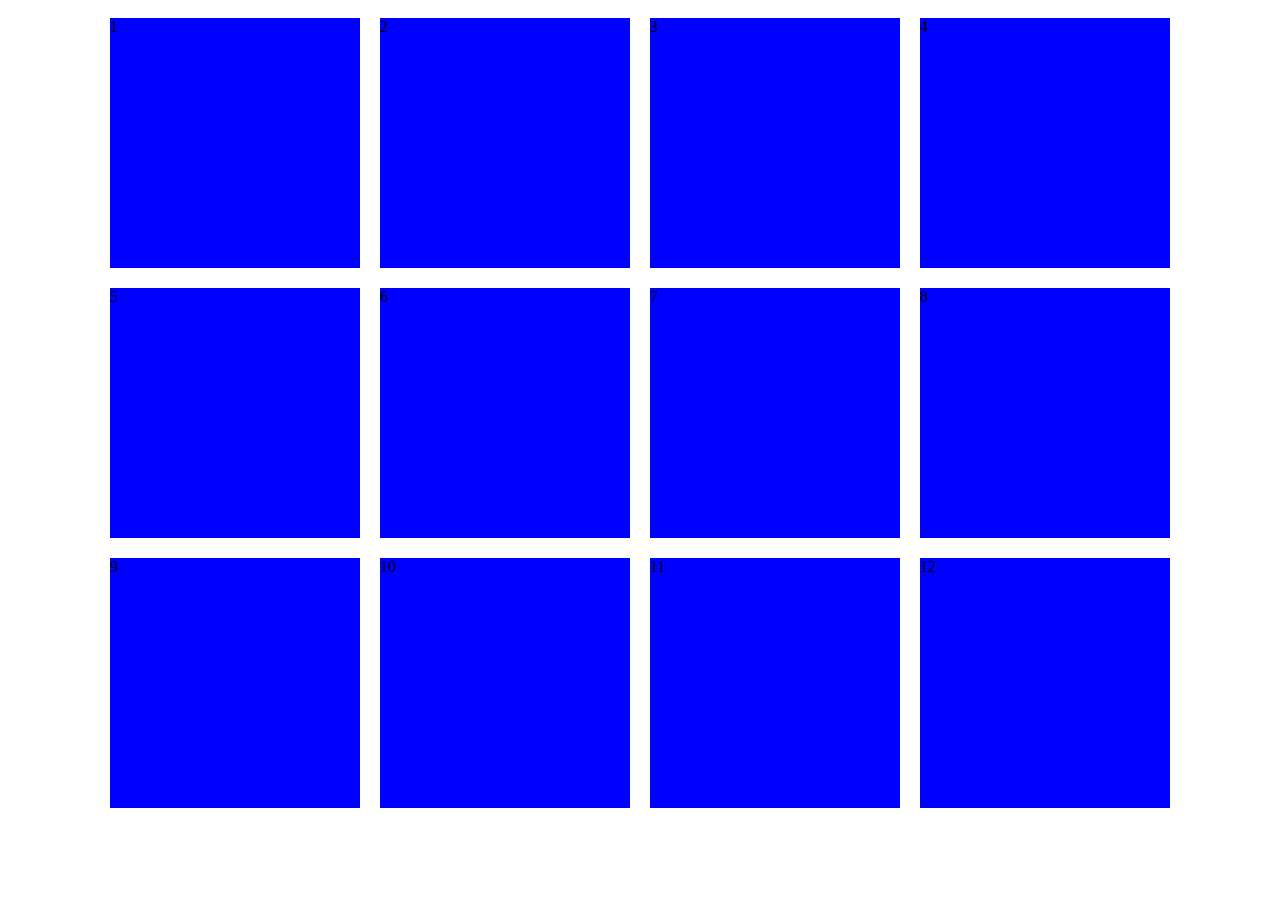
<file: belajar-responsive.html>
<!DOCTYLE html>
<html>
  <head>
    <meta charset="UTF-8">
    <meta http-equiv="X-UA-Compatible" content="IE=edge">
    <meta name="viewport" content="width=device-width, initial-scale=1.0">
    <title>Agung Aryanto</title>
    <link rel="stylesheet" href="belajar-responsive.css"/>
  <body>
    <div class="container">
      <div class="box">1</div>
      <div class="box">2</div>
      <div class="box">3</div>
      <div class="box">4</div>
      <div class="box">5</div>
      <div class="box">6</div>
      <div class="box">7</div>
      <div class="box">8</div>
      <div class="box">9</div>
      <div class="box">10</div>
      <div class="box">11</div>
      <div class="box">12</div>
    </div>
  </body>
</html>
</file>
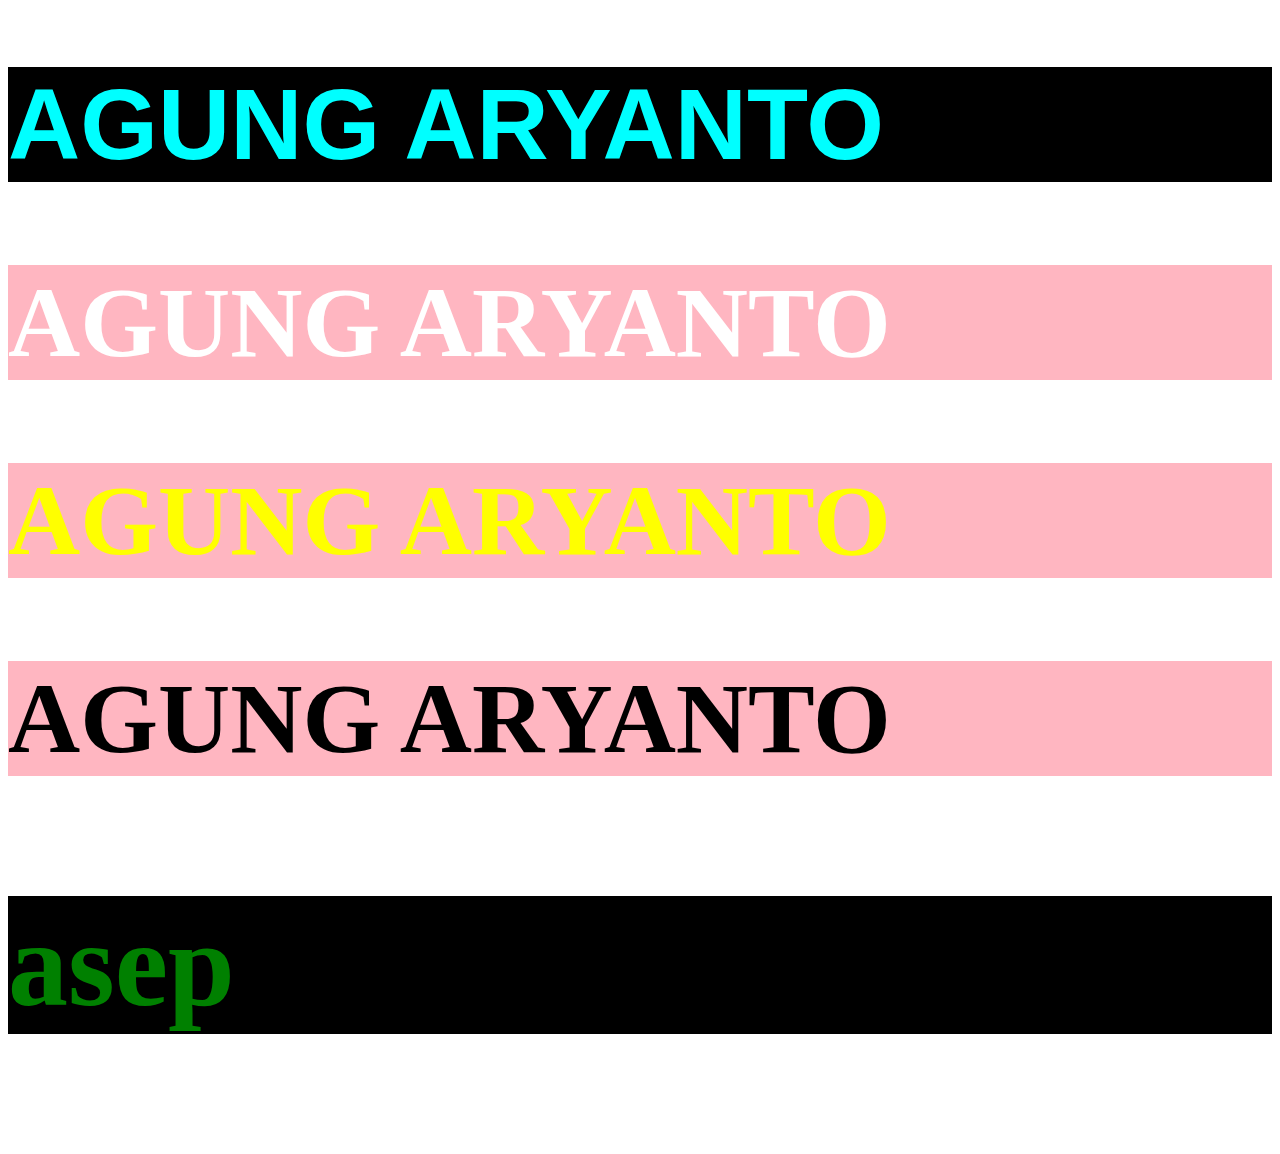
<file: Belajarcss.html>
<!DOCTYPE html>
 <html>
   <head>
     <body>
       <title>CSS</title>
       <link rel="stylesheet" href="Style.css">
       <style>
   h2{

         color:White;
         font-size: 100px;
         background-color: lightpink;
     }
     .nama{
       color:yellow;
     }
     #nama{
       font-family:"roboto",serif;
       color:black;
       font-size:100px;
     }
       </style>
       <h1 style="color:cyan;font-size: 100px;font-family: sans-serif;background-color:black;">AGUNG ARYANTO</h1>
       <h2>AGUNG ARYANTO</h2>
       <h2 class="nama">AGUNG ARYANTO</h2>
       <h2 id="nama">AGUNG ARYANTO</h2>
       <h3> asep</h3>
       
     </body>
   </head>
 </html>
</file>
<file: belajar-responsive.css>
.container{
  width: 1080px;
  margin: 0 auto;
  display: block;
}

.box{
  float: left;
  background-color: blue;
  margin: 10px;
  width: 250px;
  height: 250px;
}

@media(max-width: 700px)
{
  .container{
    width: 100%;
  }
  .box{
    background-color: green;
    width: 20%;
  }
}

@media(max-width: 500px)
{
  .box{
    background-color: red;
    border-radius: 50%;
    width: 62%;
  }
}
</file>
<file: Style.css>
h3{
  color: green;
  font-size: 120px;
  background: black;
}
</file>
